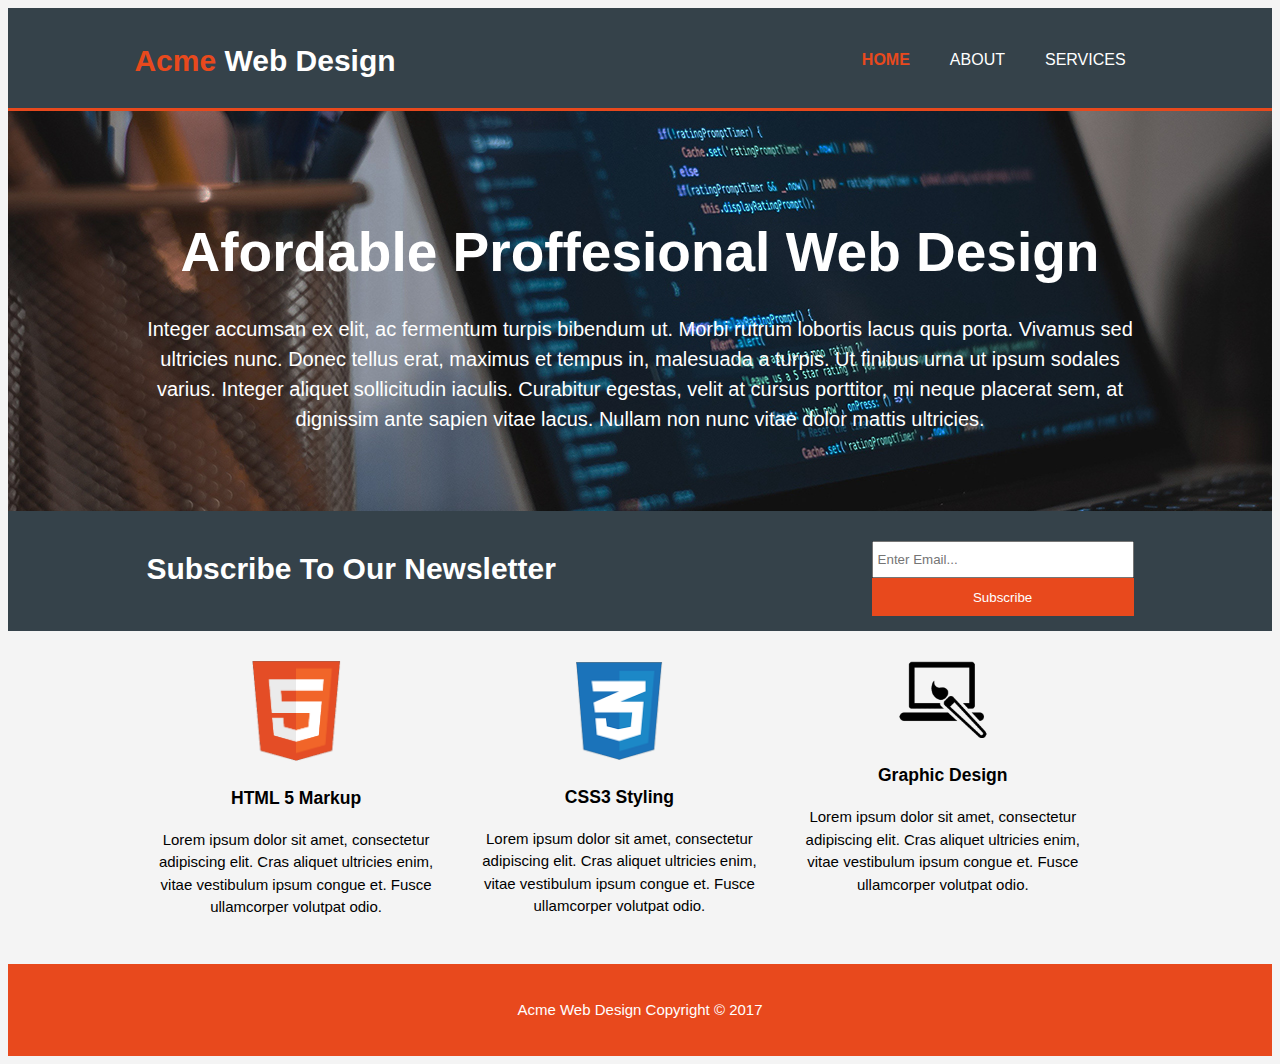
<file: index.html>
<!DOCTYPE html>
<html lang="en">
<head>
    <meta charset="UTF-8">
    <meta http-equiv="X-UA-Compatible" content="IE=edge">
    <meta name="viewport" content="width=device-width, initial-scale=1.0">
    <title>Acme Web Design | Welcome</title>
    <link rel="stylesheet" href="./css/style.css">
</head>
<body>
    <header>
        <div class="container">
            <div id="branding">
                <h1><span class="highlight"> Acme </span> Web Design</h1>
            </div>
            <nav>
                <ul>
                   <li class="current"><a href="index.html">Home</a></li> 
                   <li><a href="about.html">About</a></li> 
                   <li><a href="services.html">Services</a></li> 
                </ul>
            </nav>
        </div>

    </header>
    <section id="showcase">
        <div class="container">
            <h1>Afordable Proffesional Web Design</h1>
            <p>Integer accumsan ex elit, ac fermentum turpis bibendum ut. Morbi rutrum lobortis lacus quis porta. Vivamus sed ultricies nunc. Donec tellus erat, maximus et tempus in, malesuada a turpis. Ut finibus urna ut ipsum sodales varius. Integer aliquet sollicitudin iaculis. Curabitur egestas, velit at cursus porttitor, mi neque placerat sem, at dignissim ante sapien vitae lacus. Nullam non nunc vitae dolor mattis ultricies.</p>
        </div>
    </section>
    <section id="newsletter">
        <div class="container">
            <h1>
                Subscribe To Our Newsletter
            </h1>
            <form>
                <input type="email" placeholder="Enter Email..." >
                <button type="submit" class="button1">Subscribe</button>

            </form>
        </div>
    </section>
    <section id="boxes">
         <div class="container">
            <div class="box">
                <img src="./img/logo_html.png" alt="No Image">
                <h3>HTML 5 Markup</h3>
                <p>Lorem ipsum dolor sit amet, consectetur adipiscing elit. Cras aliquet ultricies enim, vitae vestibulum ipsum congue et. Fusce ullamcorper volutpat odio.</p>
            </div>
            <div class="box">
                <img src="./img/logo_css.png" alt="No Image">
                <h3>CSS3 Styling</h3>
                <p>Lorem ipsum dolor sit amet, consectetur adipiscing elit. Cras aliquet ultricies enim, vitae vestibulum ipsum congue et. Fusce ullamcorper volutpat odio.</p>
            </div>
            <div class="box">
                <img src="./img/logo_brush.png" alt="No Image">
                <h3>Graphic Design</h3>
                <p>Lorem ipsum dolor sit amet, consectetur adipiscing elit. Cras aliquet ultricies enim, vitae vestibulum ipsum congue et. Fusce ullamcorper volutpat odio.</p>
            </div>
         </div>
    </section>
    <footer>
    <p>Acme Web Design Copyright &copy; 2017</p>
    </footer>
</body>
</html>
</file>
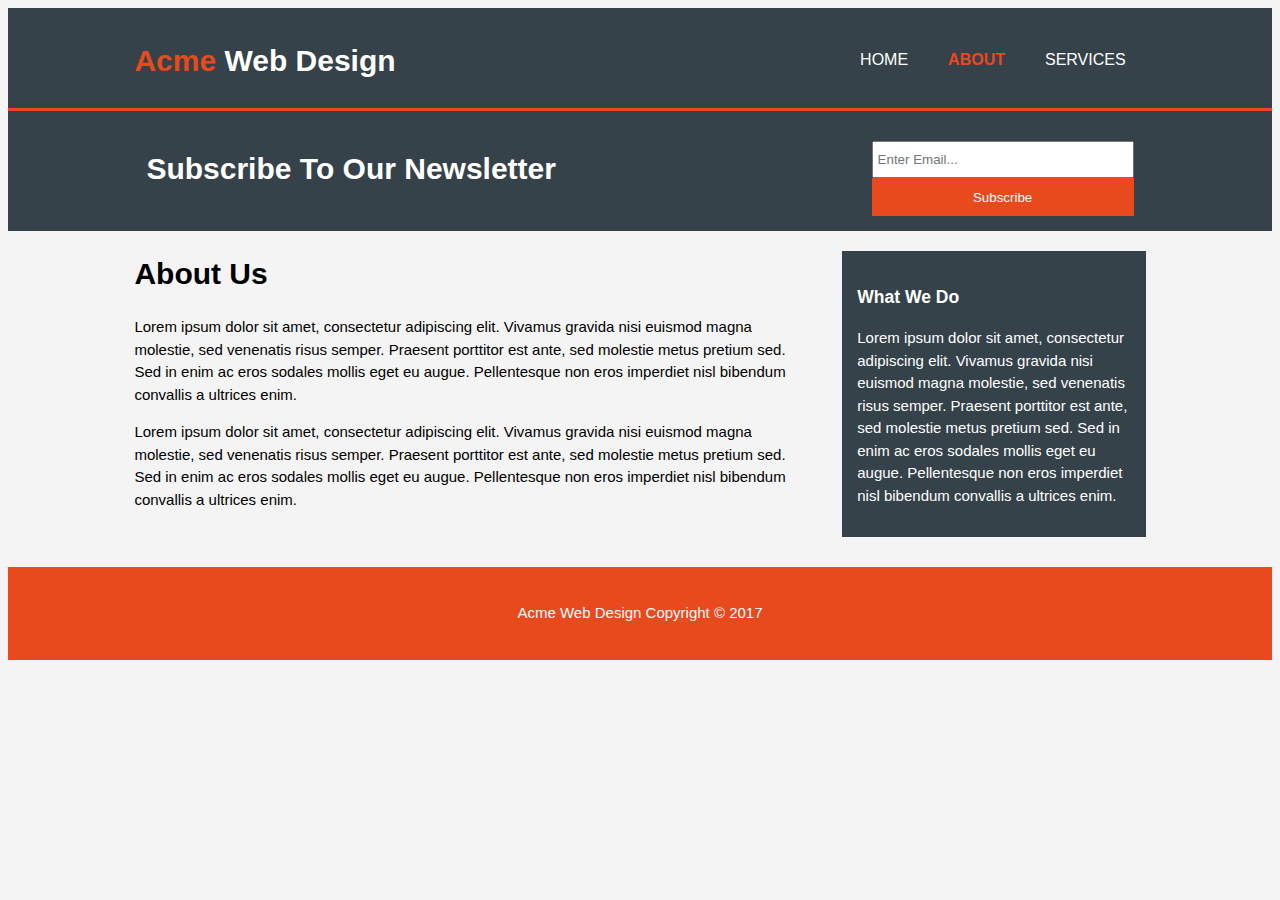
<file: about.html>
<!DOCTYPE html>
<html lang="en">
<head>
    <meta charset="UTF-8">
    <meta http-equiv="X-UA-Compatible" content="IE=edge">
    <meta name="viewport" content="width=device-width, initial-scale=1.0">
    <title>Acme Web Design | About</title>
    <link rel="stylesheet" href="./css/style.css">
</head>
<body>
    <header>
        <div class="container">
            <div id="branding">
                <h1><span class="highlight"> Acme </span> Web Design</h1>
            </div>
            <nav>
                <ul>
                   <li><a href="index.html">Home</a></li> 
                   <li class="current"><a href="about.html">About</a></li> 
                   <li><a href="services.html">Services</a></li> 
                </ul>
            </nav>
        </div>

    </header>
    
    <section id="newsletter">
        <div class="container">
            <h1>
                Subscribe To Our Newsletter
            </h1>
            <form>
                <input type="email" placeholder="Enter Email..." >
                <button type="submit" class="button1">Subscribe</button>

            </form>
        </div>
    </section>
    <section id="main">
        <div class="container">
            <article id="main-col">
                <h1 class="page-title">About Us</h1>
                <p>Lorem ipsum dolor sit amet, consectetur adipiscing elit. Vivamus gravida nisi euismod magna molestie, sed venenatis risus semper.
                     Praesent porttitor est ante, sed molestie metus pretium sed. Sed in enim ac eros sodales mollis eget eu augue. 
                     Pellentesque non eros imperdiet nisl bibendum convallis a ultrices enim. </p>
                     <p>Lorem ipsum dolor sit amet, consectetur adipiscing elit. Vivamus gravida nisi euismod magna molestie, sed venenatis risus semper.
                        Praesent porttitor est ante, sed molestie metus pretium sed. Sed in enim ac eros sodales mollis eget eu augue. 
                        Pellentesque non eros imperdiet nisl bibendum convallis a ultrices enim. </p>
            </article>
            <aside id="sidebar">
                <div class="dark">
                <h3>What We Do</h3>
                
                    <p>Lorem ipsum dolor sit amet, consectetur adipiscing elit. Vivamus gravida nisi euismod magna molestie, sed venenatis risus semper.
                        Praesent porttitor est ante, sed molestie metus pretium sed. Sed in enim ac eros sodales mollis eget eu augue. 
                        Pellentesque non eros imperdiet nisl bibendum convallis a ultrices enim. </p>
                
                    </div>
            </aside>
        </div>
         </div>
    </section>
    <footer>
    <p>Acme Web Design Copyright &copy; 2017</p>
    </footer>
</body>
</html>
</file>
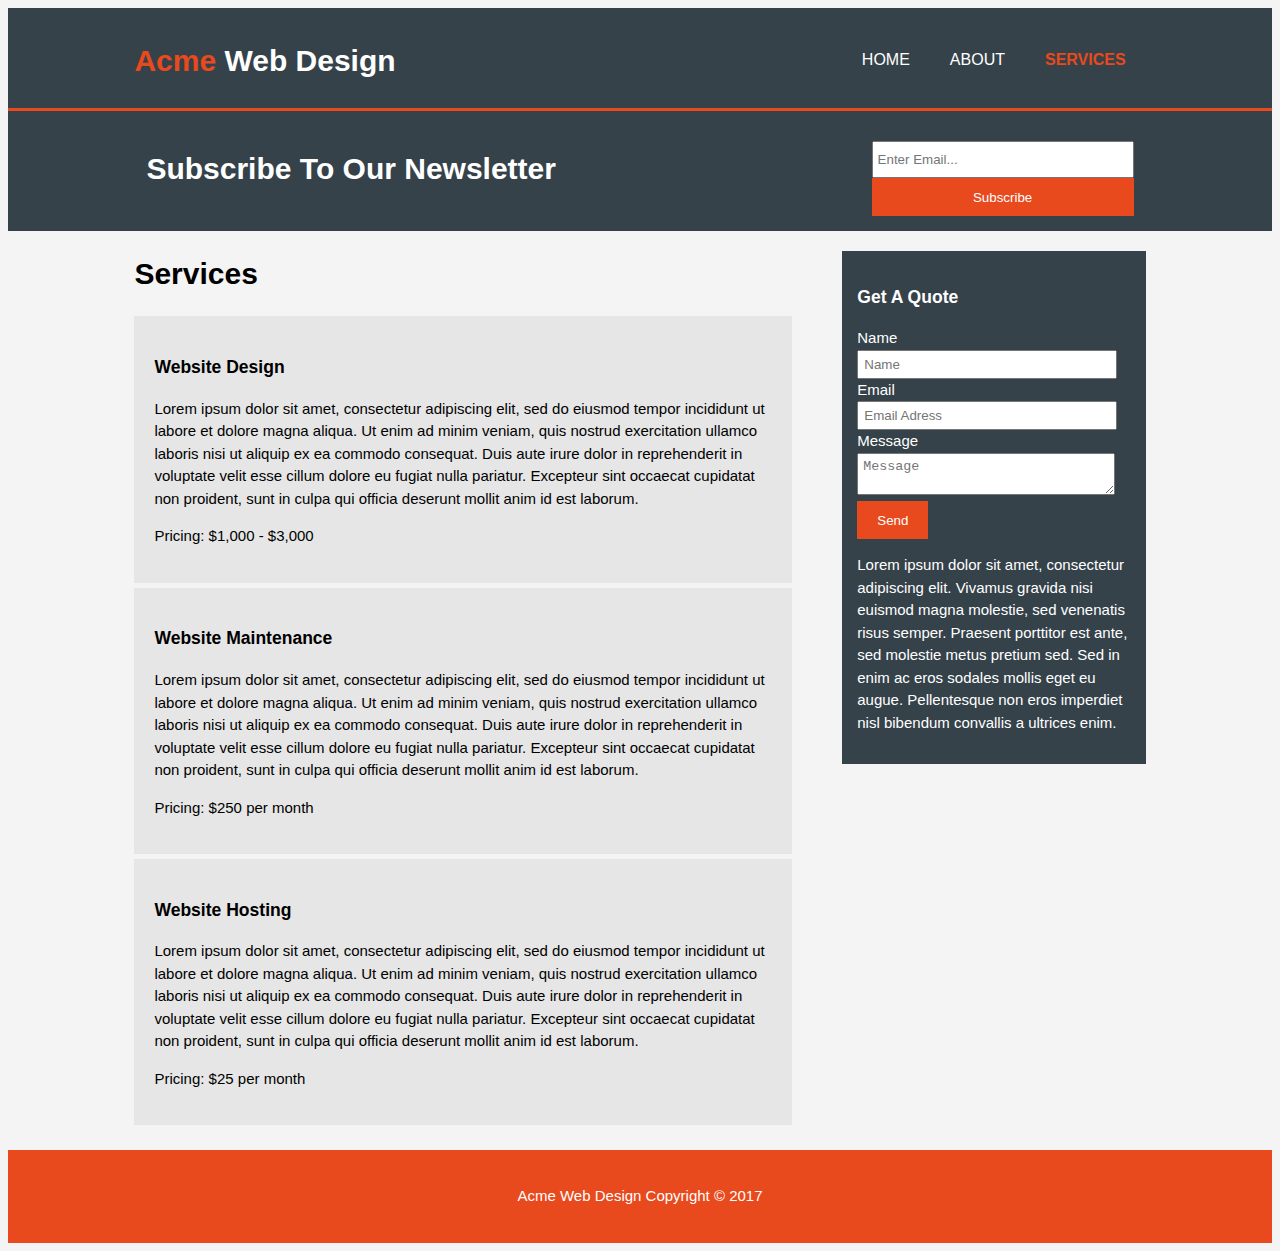
<file: services.html>
<!DOCTYPE html>
<html lang="en">
<head>
    <meta charset="UTF-8">
    <meta http-equiv="X-UA-Compatible" content="IE=edge">
    <meta name="viewport" content="width=device-width, initial-scale=1.0">
    <title>Acme Web Design | Services</title>
    <link rel="stylesheet" href="./css/style.css">
</head>
<body>
    <header>
        <div class="container">
            <div id="branding">
                <h1><span class="highlight"> Acme </span> Web Design</h1>
            </div>
            <nav>
                <ul>
                   <li><a href="index.html">Home</a></li> 
                   <li><a href="about.html">About</a></li> 
                   <li  class="current"><a href="services.html">Services</a></li> 
                </ul>
            </nav>
        </div>

    </header>
    
    <section id="newsletter">
        <div class="container">
            <h1>
                Subscribe To Our Newsletter
            </h1>
            <form>
                <input type="email" placeholder="Enter Email..." >
                <button type="submit" class="button1">Subscribe</button>

            </form>
        </div>
    </section>
    <section id="main">
        <div class="container">
            <article id="main-col">
                <h1 class="page-title">Services</h1>
               <ul id="services">
                <li>
                    <h3>Website Design</h3>
                    <p>Lorem ipsum dolor sit amet, consectetur adipiscing elit, 
                        sed do eiusmod tempor incididunt ut labore et dolore magna 
                        aliqua. Ut enim ad minim veniam, quis nostrud exercitation ullamco 
                        laboris nisi ut aliquip ex ea commodo consequat. Duis aute irure 
                        dolor in reprehenderit in voluptate velit esse cillum dolore eu fugiat
                         nulla pariatur. Excepteur sint occaecat cupidatat non proident, 
                         sunt in culpa qui officia deserunt mollit anim id est laborum.</p>
                         <p>Pricing: $1,000 - $3,000</p>
                </li>

                <li>
                    <h3>Website Maintenance</h3>
                    <p>Lorem ipsum dolor sit amet, consectetur adipiscing elit, 
                        sed do eiusmod tempor incididunt ut labore et dolore magna 
                        aliqua. Ut enim ad minim veniam, quis nostrud exercitation ullamco 
                        laboris nisi ut aliquip ex ea commodo consequat. Duis aute irure 
                        dolor in reprehenderit in voluptate velit esse cillum dolore eu fugiat
                         nulla pariatur. Excepteur sint occaecat cupidatat non proident, 
                         sunt in culpa qui officia deserunt mollit anim id est laborum.</p>
                         <p>Pricing: $250 per month</p>
                </li>

                <li>
                    <h3>Website Hosting</h3>
                    <p>Lorem ipsum dolor sit amet, consectetur adipiscing elit, 
                        sed do eiusmod tempor incididunt ut labore et dolore magna 
                        aliqua. Ut enim ad minim veniam, quis nostrud exercitation ullamco 
                        laboris nisi ut aliquip ex ea commodo consequat. Duis aute irure 
                        dolor in reprehenderit in voluptate velit esse cillum dolore eu fugiat
                         nulla pariatur. Excepteur sint occaecat cupidatat non proident, 
                         sunt in culpa qui officia deserunt mollit anim id est laborum.</p>
                         <p>Pricing: $25 per month</p>
                </li>
                    
               </ul>
            </article>
            <aside id="sidebar">
                <div class="dark">
                <h3>Get A Quote</h3>
                <form class="quote">
                    <div>
                        <label>Name</label><br>
                        <input type="text" placeholder="Name">
                    </div>
                    <div>
                        <label>Email</label><br>
                        <input type="email" placeholder="Email Adress">
                    </div>
                    <div>
                        <label>Message</label><br>
                        <textarea placeholder="Message"></textarea>
                    </div>
                    <button class="button1" type="submit">Send</button>
                </form>
                    <p>Lorem ipsum dolor sit amet, consectetur adipiscing elit. Vivamus gravida nisi euismod magna molestie, sed venenatis risus semper.
                        Praesent porttitor est ante, sed molestie metus pretium sed. Sed in enim ac eros sodales mollis eget eu augue. 
                        Pellentesque non eros imperdiet nisl bibendum convallis a ultrices enim. </p>
                
                    </div>
            </aside>
        </div>
         </div>
    </section>
    <footer>
    <p>Acme Web Design Copyright &copy; 2017</p>
    </footer>
</body>
</html>
</file>
<file: css/style.css>
body{
    font: 15px/1.5 Arial, Helvetica, sans-serif ;
    padding: 0;
    background-color:#f4f4f4;
}

/* Global */
.container{
    width: 80%;
    margin: auto;
    overflow: hidden;

}

ul{
    margin: 0;
    padding: 0;
}

.button1{
    height: 38px;
    background: #e8491d;
    border: 0;
    padding-left: 20px;
    padding-right: 20px;
    color: #ffffff;
    cursor: pointer;
    font-family:Verdana, Geneva, Tahoma, sans-serif;
}

.dark{
    padding: 15px;
    background: #35424a;
    color: #ffffff;
    margin-top: 10px;
    margin-bottom: 10px;
}
/* Header */

header{
    background: #35424a;
    color: #ffffff;
    padding-top: 30px;
    min-height: 70px;
    border-bottom: #e8491d 3px solid;
}

header a{
    color: #ffffff;
    text-decoration: none;
    text-transform: uppercase;
    font-size: 16px;
}

header li{
    float: left;
    display: inline;
    padding: 0 20px 0 20px;
}

header #branding{
    float: left;
}

header #branding h1{
    margin: 0;
}

header nav{
    float: right;
    margin-top: 10px;
}

header .highlight, header .current a{
    color: #e8491d;
    font-weight: bold;

}

header a:hover{
    color: #cccccc;
    font-weight: bold;
}

/* showcase */

#showcase{
    min-height: 400px;
    background:url(../img/showcase.jpg)no-repeat 0;
    text-align: center;
    color: #ffffff;
}

#showcase img{
    filter:brightness(20%);
}

#showcase h1{
    margin-top: 100px;
    font-size: 55px;
    margin-bottom: 10px;
}

#showcase p{
    font-size: 20px;
}

#newsletter{
    padding: 15px;
    color: #ffffff;
    background:#35424a;
}

#newsletter h1{
    float: left;
}

#newsletter form{
    float: right;
    margin-top: 15px;
}

#newsletter input[type="email"]{
    padding: 4px;
    height: 25px;
    width: 250px;

}

/* Boxes */

#boxes{
    margin-top: 20px;
}

#boxes .box{
    float: left;
    text-align: center;
    width: 30%;
    padding: 10px;
}

#boxes .box img{
    width: 90px;

}

/* Sidebar */
aside#sidebar{
    float: right;
    width: 30%;
    margin-top: 10px;


}

aside#sidebar .quote input, aside#sidebar .quote textarea {
    width: 90%;
    padding: 5px;
}
/* Article */

article#main-col{
    float: left;
    width: 65%;
}

/* Services */
ul#services li{
    list-style: none;
    padding: 20px;
    border: #cccccc;
    margin-bottom: 5px;
    background: #e6e6e6;
}

footer{
    padding: 20px;
    margin-top: 20px;
    color: white;
    background-color:#e8491d;
    text-align: center;
}

/* Media Queries */
@media(max-width: 768px){
    
        header #branding,
        header nav,
        header nav li,
        #newsletter h1,
        #newsletter form,
        #boxes .box,
        article#main-col,{
            float:none;
            text-align: content: ;
            width: 100%;
        }

        header{
            padding-bottom: 20px;

        }

        #showcase h1{
            margin-top: 40px;
        }
    }
    #newsletter button{
        display: block;
        width: 100%;
    }
</file>
